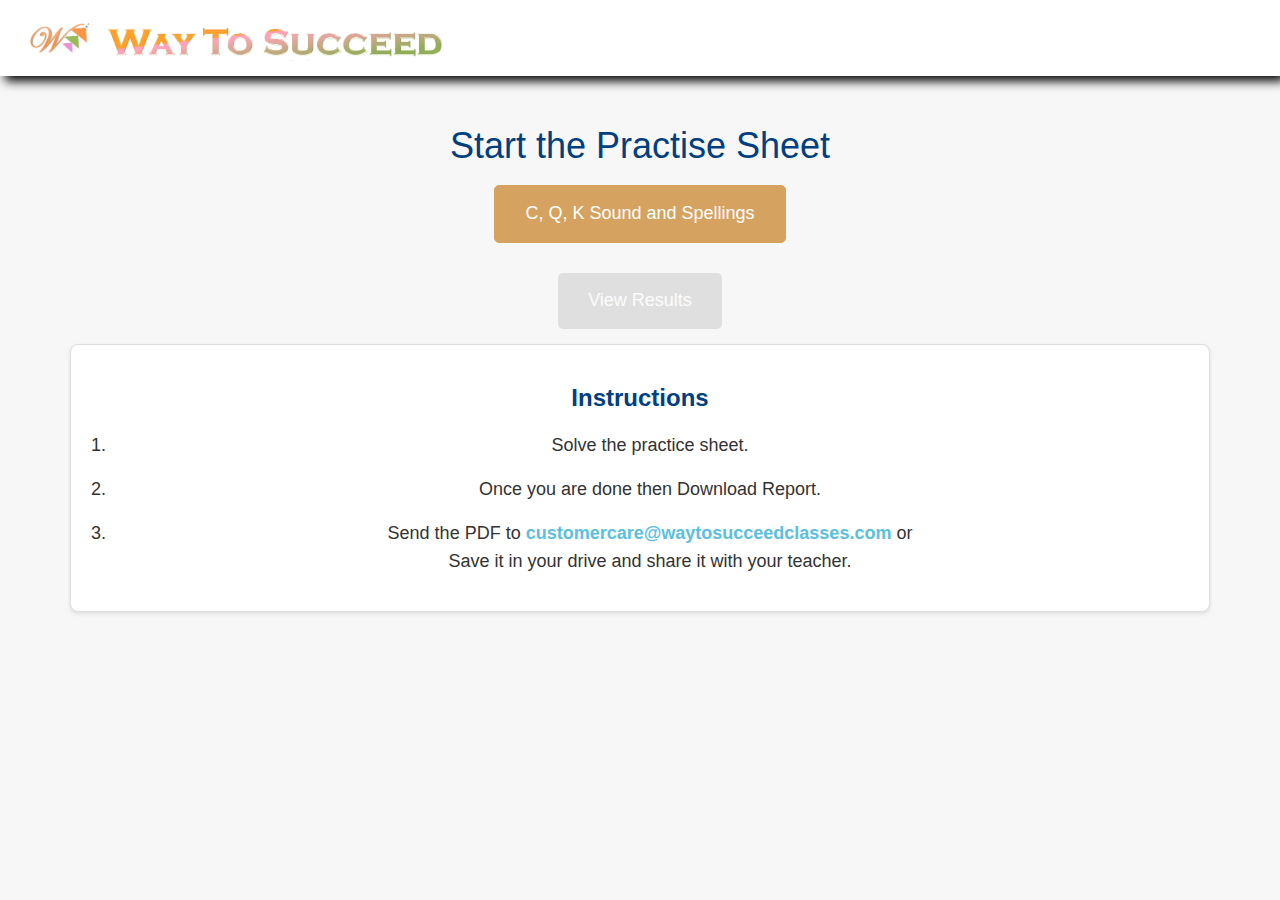
<file: index.html>
<!DOCTYPE html>
<html lang="en">
  <head>
    <meta charset="UTF-8" />
    <meta name="viewport" content="width=device-width, initial-scale=1.0" />
    <title>Topics</title>
    <link
      rel="stylesheet"
      href="https://maxcdn.bootstrapcdn.com/bootstrap/3.4.0/css/bootstrap.min.css"
    />
    <script src="https://ajax.googleapis.com/ajax/libs/jquery/3.4.1/jquery.min.js"></script>
    <script src="https://maxcdn.bootstrapcdn.com/bootstrap/3.4.0/js/bootstrap.min.js"></script>
    <link rel="stylesheet" href="styles.css" />
    <style>
      /* Custom styles for a better layout and larger buttons */
      body {
        background-color: #f7f7f7;
        font-family: Arial, sans-serif;
      }


      .container {
        margin-top: 30px;
      }

      h1 {
        /* margin-bottom: 30px; */
        color: #004080; /* Dark Blue */
      }

      #buttonContainer {
        display: flex;
        flex-wrap: wrap;
        justify-content: center;
      }

      .btn-large {
        font-size: 18px;
        padding: 15px 30px;
        margin: 10px;
        border-radius: 5px;
        transition: background-color 0.3s, color 0.3s;
      }

      .btn-large:hover {
        background-color: #003366; /* Darker Blue */
        color: white;
      }

      .btn.disabled-btn {
        background-color: #d3d3d3; /* Light Gray */
        border-color: #d3d3d3;
        color: #a9a9a9; /* Dark Gray */
        cursor: not-allowed;
      }

      .btn-view-results {
        font-size: 18px;
        padding: 15px 30px;
        margin-top: 20px;
        border-radius: 5px;
        transition: background-color 0.3s, color 0.3s;
        background-color: #5bc0de; /* Bootstrap's info color */
        color: white;
        border: none;
      }

      .btn-view-results:hover {
        background-color: #31b0d5; /* Darker Bootstrap info color */
      }

      .btn-view-results:disabled {
        background-color: #d3d3d3;
        color: #a9a9a9;
        cursor: not-allowed;
      }

      .instructions-container {
        /* margin-top: 40px; */
        padding: 20px;
        background-color: #ffffff; /* White background for contrast */
        border: 1px solid #ddd; /* Light border for definition */
        border-radius: 8px; /* Rounded corners for a softer look */
        box-shadow: 0 2px 4px rgba(0, 0, 0, 0.1); /* Subtle shadow for depth */
      }

      .instructions-heading {
        color: #004080; /* Dark Blue */
        margin-bottom: 20px;
        font-size: 24px; /* Larger font size for heading */
        font-weight: bold; /* Bold text for emphasis */
      }

      .instructions-list {
        font-size: 18px;
        line-height: 1.6;
        list-style-type: decimal;
        padding-left: 20px; /* Add space for list markers */
      }

      .instructions-list li {
        margin-bottom: 15px; /* Space between list items */
      }

      .instructions-email {
        color: #5bc0de; /* Bootstrap's info color */
        text-decoration: none;
        font-weight: bold; /* Bold text for email */
      }

      .instructions-email:hover {
        color: #31b0d5; /* Darker Bootstrap info color */
        text-decoration: underline;
      }
    </style>
    <script>
      const uniqueKey = 2_14;
      const data = JSON.parse(localStorage.getItem(uniqueKey)) || {};
      console.log(data, "dataindex");

      document.addEventListener("DOMContentLoaded", function () {
        fetch("questions.json")
          .then((response) => response.json())
          .then((data) => {
            populateButtons(data.topics);
            updateViewResultsButton(data.topics);
          })
          .catch((error) =>
            console.error("Error loading the JSON file:", error)
          );
      });

      function populateButtons(topics) {
        const buttonContainer = document.getElementById("buttonContainer");
        buttonContainer.innerHTML = ""; // Clear previous buttons
        console.log(topics, "topics");

        topics.forEach((topic) => {
          const button = document.createElement("button");
          button.className = "btn btn-primary btn-large";
          button.innerText = topic.heading;
          button.onclick = () => {
            window.location.href = `questions.html?topic=${encodeURIComponent(
              topic.heading
            )}`;
          };

          // const isCompleted = localStorage.getItem(uniqueKey) && JSON.parse(localStorage.getItem(uniqueKey))[topic.heading + '_completed'];

          // // Check if the topic has been completed and disable the button if necessary
          // if (localStorage.getItem(topic.heading + '_completed')) {

          //   button.classList.add('disabled-btn');
          //   button.disabled = true;
          // }
          const isCompleted =
            localStorage.getItem(uniqueKey) &&
            JSON.parse(localStorage.getItem(uniqueKey))[
              topic.heading + "_completed"
            ];

          if (isCompleted) {
            button.classList.add("disabled-btn");
            button.disabled = true;
          }

          buttonContainer.appendChild(button);
        });
      }

      function updateViewResultsButton(topics) {
        const viewResultsButton = document.getElementById("viewResultsButton");
        const allCompleted = topics.every(topic => {
    const isCompleted = localStorage.getItem(uniqueKey) && JSON.parse(localStorage.getItem(uniqueKey))[topic.heading + '_completed'];
    return isCompleted;
  });

  console.log("all", allCompleted);

  if (allCompleted) {
    viewResultsButton.disabled = false;

  } else {
    viewResultsButton.disabled = true;
  }
      }
    </script>
  </head>
  <body>
    <header class="header">
      <img src="./assests/logo/Logo.png" alt="Logo" class="logo" />
      <img src="./assests/logo/header.png" alt="Header" class="header-image" />
    </header>
    <main class="container">
      <h1 class="text-center">Start the Practise Sheet</h1>
      <div id="buttonContainer" class="text-center"></div>
      <div class="text-center">
        <!-- <button id="viewResultsButton" class="btn btn-view-results" disabled>
        <a href="graph.html" style="color: white; text-decoration: none;">View Results</a>
      </button> -->
        <button id="viewResultsButton" class="btn btn-view-results" disabled>
          <a href="graph.html" style="color: white; text-decoration: none"
            >View Results</a
          >
        </button>

        <div class="instructions-container">
          <h2 class="text-center instructions-heading">Instructions</h2>
          <ol class="instructions-list">
            <li>Solve the practice sheet.</li>
            <li>Once you are done then Download Report.</li>
            <li>
              Send the PDF to
              <a
                href="mailto:customercare@waytosucceedclasses.com"
                class="instructions-email"
                >customercare@waytosucceedclasses.com</a
              >
              or <br>
              Save it in your drive and share it with your teacher.
            </li>
          </ol>
        </div>
      </div>
    </main>
  </body>
</html>
</file>
<file: styles.css>
/* General Styles */
body {
    font-family: Arial, sans-serif;
    background-color: #F5F5F5; /* Light gray for background */
    color: #333;
    margin: 0;
    padding: 0;
    font-size: 20px; /* Increased base font size */
  }
  
  
  .header {
    /* width: 100%; */
    box-shadow: 5px 5px 10px rgb(0, 0, 0);
    padding: 5px 30px;
    background-color: white; 
text-align: left;    
  
  }
  
  .logo {
    width: 5%; /* Slightly larger logo */
  }
  img{
    vertical-align: middle;
  }
  
  .header-image {
    width: 30%; 
    height: auto;
    margin-bottom: 10px;
  }
  
  #heading {
    margin-top: 25px;
    /* color: #D6B65B;  */
    font-size: 3rem; /* Larger heading font size */
    font-weight: 600;
  }
  .maindiv{
    display: flex;
    gap: 10px;
  }
  .quiz-container {
    margin-top: 40px; /* Increased spacing */
  }
  
  .numdiv {
    font-size: 2.5rem; 
    color: #7A9A5B;
    font-family: Georgia, serif;
  }
  
  .imgdiv img {
    /* margin-top: 30px;  */
   
  }
  
  #questiondiv {
    padding: 30px; 
    padding-bottom: 0;
    border-radius: 10px; /* Slightly more rounded corners */
    box-shadow: 0 2px 5px rgba(0, 0, 0, 0.1);
    font-size: 1.8rem; /* Larger font size for questions */
  }
  
  .menu ul {
    list-style-type: none;
    padding: 0;
  }
  
  .menu li {
    margin-bottom: 20px; /* Increased spacing between options */
    /* font-size: 2rem;  */
    /* color: #D7A2A0; */
    input:hover{
        cursor: pointer;
    }
  }
  
  .btn {
    margin: 15px; /* Increased spacing around buttons */
    font-size: 1.7rem; /* Larger font size for buttons */
    background-color: #D5A35F; 
    border-color: #D5A35F; /* Matching border color for buttons */
    color: white;
  }
  
  .btn:hover {
    background-color: #BF6C6C; /* Dark Pastel Red for button hover effect */
    border-color: #BF6C6C; /* Matching border color on hover */
  }
  
  #result {
    margin-top: 20px; /* Increased spacing */
    font-size: 1.8rem; /* Larger font size for results */
    color: #6D8E8F; /* Dark Pastel Teal for result text */
  }
  
  .progress {
    height: 30px; /* Increased height for progress bar */
    margin-top: 20px; /* Increased spacing */
  }
  
  .progress-bar {
    transition: width 0.6s ease;
  }
  
  #picdiv {
    /* margin-top: 40px;  */
    padding-top: 61px; /* Increased padding */
    text-align: center;
    background-image: url(assests/images/background.png);
    color: #333; /* Darker color for text */
    box-shadow: 0 2px 5px rgba(0, 0, 0, 0.1);
    font-size: 1.8rem; /* Larger font size for results and feedback */
    height: 365px;
    width: 815px;
    background-repeat: round;
  }
  
  .smallbtn {
    margin: 3px; /* Increased spacing */
    font-size: 1.5rem; /* Larger font size for small buttons */
    background-color: #FFDE4D; 
    border-color: #6D8E8F; /* Matching border color for small buttons */
    color: black;
    margin-bottom: 34px;
  }
  
  .smallbtn:hover {
    background-color:white; 
    border-color: black; 
    color: black
  }
  
  .highlighted-btn {
    background-color: yellow;
    color: black;
    color: #333;
    background-color: #fff;
    border-color: #ccc;
  }
  
  /* CSS for Answered Button */
.answered-btn {
    background-color: #4CAF50; /* Green background for answered button */
    color: white; /* White text color */
}


.next-btn-progress{
  font-size:x-large;
  background-color: #4CAF50; 
  border-color: black; /* Matching border color for buttons */
  color: white;
  font-weight: 700;
}

/* Increase the size of radio buttons */
input[type="radio"] {
  transform: scale(1.5); /* Adjust the scale value as needed */
  margin-right: 10px; /* Add some space between the radio button and the label */
}

/* Adjust the label to align with the larger radio button */
input[type="radio"] + label {
  font-size: 1.2rem; /* Adjust the font size as needed */
}
</file>
